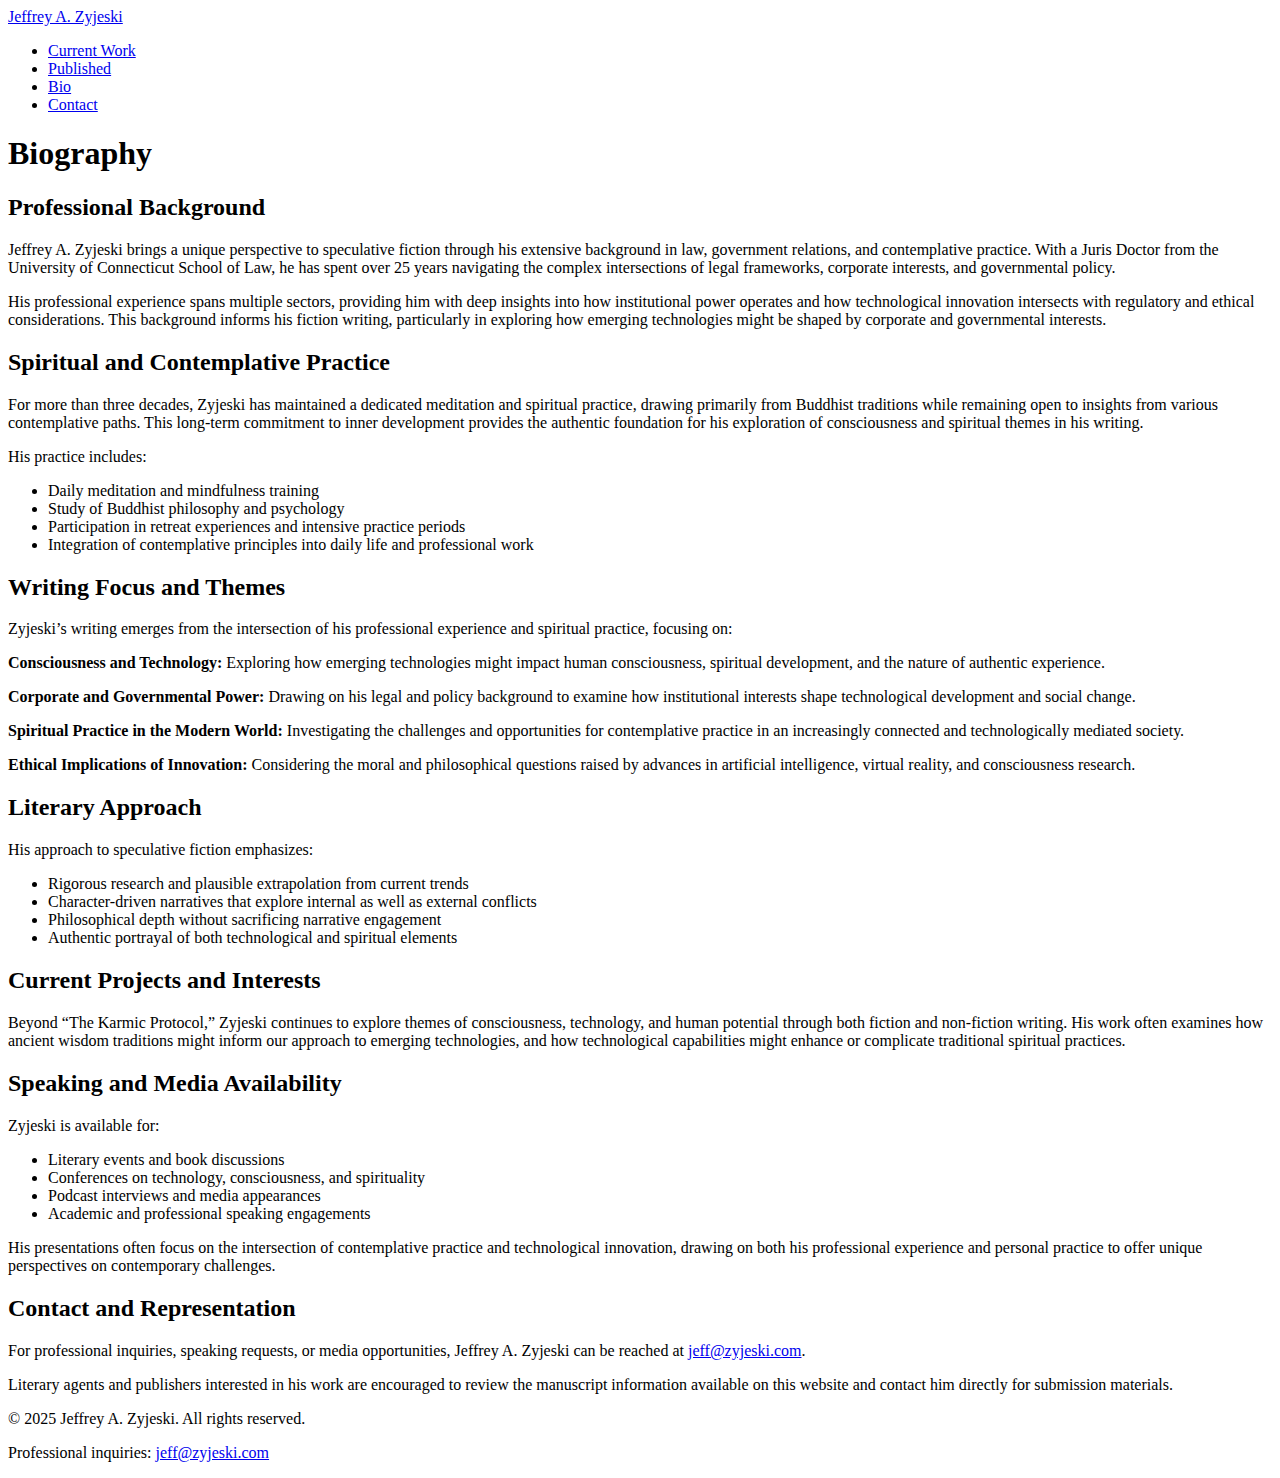
<file: public/bio/index.html>
<!DOCTYPE html>
<html lang="en-us">
<head>
    <meta charset="utf-8">
    <meta name="viewport" content="width=device-width, initial-scale=1">
    <title>Biography | Jeffrey A. Zyjeski - Author</title>
    <meta name="description" content="Professional biography of Jeffrey A. Zyjeski">
    <meta name="author" content="Jeffrey A. Zyjeski">
    
    
    <script type="application/ld+json">
    {
        "@context": "https://schema.org",
        "@type": "Person",
        "name": "Jeffrey A. Zyjeski",
        "jobTitle": "Speculative Fiction Author",
        "email": "jeff@zyjeski.com",
        "url": "https:\/\/agent.zyjeski.com"
    }
    </script>
    
    
    <link rel="preconnect" href="https://fonts.googleapis.com">
    <link rel="preconnect" href="https://fonts.gstatic.com" crossorigin>
    <link href="https://fonts.googleapis.com/css2?family=Georgia:ital,wght@0,400;0,700;1,400&family=Lato:ital,wght@0,300;0,400;0,700;1,400&display=swap" rel="stylesheet">
    
    
    
    <link rel="stylesheet" href="https://agent.zyjeski.com/css/main.min.css">
    
    
    <link rel="icon" type="image/x-icon" href="/favicon.ico">
    <link rel="apple-touch-icon" sizes="180x180" href="/apple-touch-icon.png">
    
    
    <meta http-equiv="X-Content-Type-Options" content="nosniff">
    <meta http-equiv="X-Frame-Options" content="DENY">
</head>
<body>
    <header class="site-header">
        <nav class="nav-container">
            <div class="nav-brand">
                <a href="/" class="brand-link">Jeffrey A. Zyjeski</a>
            </div>
            <ul class="nav-menu">
                
                <li class="nav-item">
                    <a href="/manuscript/" class="nav-link">Current Work</a>
                </li>
                
                <li class="nav-item">
                    <a href="/published/" class="nav-link">Published</a>
                </li>
                
                <li class="nav-item">
                    <a href="/bio/" class="nav-link">Bio</a>
                </li>
                
                <li class="nav-item">
                    <a href="/contact/" class="nav-link">Contact</a>
                </li>
                
            </ul>
        </nav>
    </header>

    <main class="main-content">
        
<article class="single-page">
    <header class="page-header">
        <h1 class="page-title">Biography</h1>
        
    </header>
    
    <div class="page-content">
        <h2 id="professional-background">Professional Background</h2>
<p>Jeffrey A. Zyjeski brings a unique perspective to speculative fiction through his extensive background in law, government relations, and contemplative practice. With a Juris Doctor from the University of Connecticut School of Law, he has spent over 25 years navigating the complex intersections of legal frameworks, corporate interests, and governmental policy.</p>
<p>His professional experience spans multiple sectors, providing him with deep insights into how institutional power operates and how technological innovation intersects with regulatory and ethical considerations. This background informs his fiction writing, particularly in exploring how emerging technologies might be shaped by corporate and governmental interests.</p>
<h2 id="spiritual-and-contemplative-practice">Spiritual and Contemplative Practice</h2>
<p>For more than three decades, Zyjeski has maintained a dedicated meditation and spiritual practice, drawing primarily from Buddhist traditions while remaining open to insights from various contemplative paths. This long-term commitment to inner development provides the authentic foundation for his exploration of consciousness and spiritual themes in his writing.</p>
<p>His practice includes:</p>
<ul>
<li>Daily meditation and mindfulness training</li>
<li>Study of Buddhist philosophy and psychology</li>
<li>Participation in retreat experiences and intensive practice periods</li>
<li>Integration of contemplative principles into daily life and professional work</li>
</ul>
<h2 id="writing-focus-and-themes">Writing Focus and Themes</h2>
<p>Zyjeski&rsquo;s writing emerges from the intersection of his professional experience and spiritual practice, focusing on:</p>
<p><strong>Consciousness and Technology:</strong> Exploring how emerging technologies might impact human consciousness, spiritual development, and the nature of authentic experience.</p>
<p><strong>Corporate and Governmental Power:</strong> Drawing on his legal and policy background to examine how institutional interests shape technological development and social change.</p>
<p><strong>Spiritual Practice in the Modern World:</strong> Investigating the challenges and opportunities for contemplative practice in an increasingly connected and technologically mediated society.</p>
<p><strong>Ethical Implications of Innovation:</strong> Considering the moral and philosophical questions raised by advances in artificial intelligence, virtual reality, and consciousness research.</p>
<h2 id="literary-approach">Literary Approach</h2>
<p>His approach to speculative fiction emphasizes:</p>
<ul>
<li>Rigorous research and plausible extrapolation from current trends</li>
<li>Character-driven narratives that explore internal as well as external conflicts</li>
<li>Philosophical depth without sacrificing narrative engagement</li>
<li>Authentic portrayal of both technological and spiritual elements</li>
</ul>
<h2 id="current-projects-and-interests">Current Projects and Interests</h2>
<p>Beyond &ldquo;The Karmic Protocol,&rdquo; Zyjeski continues to explore themes of consciousness, technology, and human potential through both fiction and non-fiction writing. His work often examines how ancient wisdom traditions might inform our approach to emerging technologies, and how technological capabilities might enhance or complicate traditional spiritual practices.</p>
<h2 id="speaking-and-media-availability">Speaking and Media Availability</h2>
<p>Zyjeski is available for:</p>
<ul>
<li>Literary events and book discussions</li>
<li>Conferences on technology, consciousness, and spirituality</li>
<li>Podcast interviews and media appearances</li>
<li>Academic and professional speaking engagements</li>
</ul>
<p>His presentations often focus on the intersection of contemplative practice and technological innovation, drawing on both his professional experience and personal practice to offer unique perspectives on contemporary challenges.</p>
<h2 id="contact-and-representation">Contact and Representation</h2>
<p>For professional inquiries, speaking requests, or media opportunities, Jeffrey A. Zyjeski can be reached at <a href="mailto:jeff@zyjeski.com">jeff@zyjeski.com</a>.</p>
<p>Literary agents and publishers interested in his work are encouraged to review the manuscript information available on this website and contact him directly for submission materials.</p>

    </div>
</article>

    </main>

    <footer class="site-footer">
        <div class="footer-container">
            <p>&copy; 2025 Jeffrey A. Zyjeski. All rights reserved.</p>
            <p>Professional inquiries: <a href="mailto:jeff@zyjeski.com">jeff@zyjeski.com</a></p>
        </div>
    </footer>
</body>
</html>
</file>
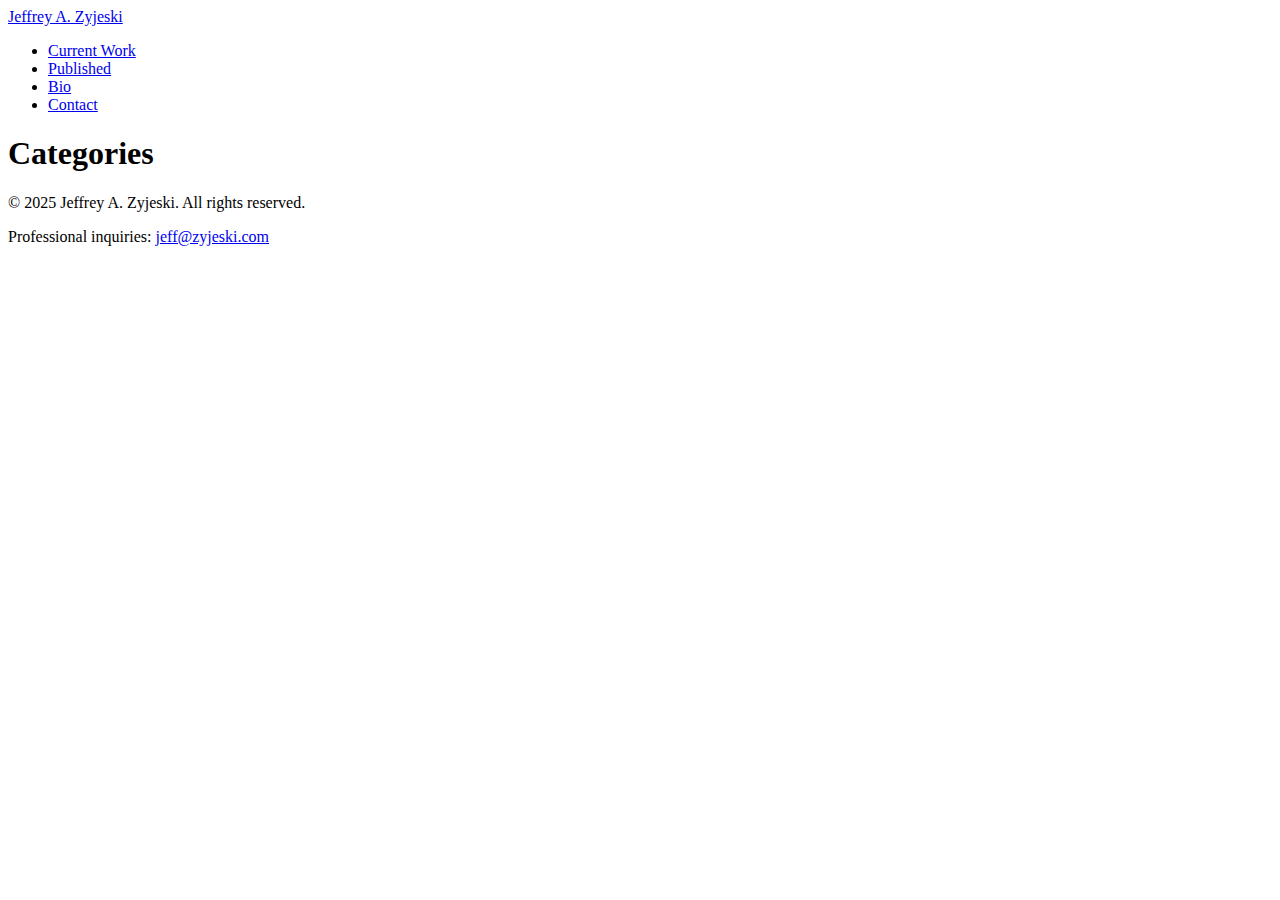
<file: public/categories/index.html>
<!DOCTYPE html>
<html lang="en-us">
<head>
    <meta charset="utf-8">
    <meta name="viewport" content="width=device-width, initial-scale=1">
    <title>Categories | Jeffrey A. Zyjeski - Author</title>
    <meta name="description" content="Speculative fiction author seeking representation">
    <meta name="author" content="Jeffrey A. Zyjeski">
    
    
    <script type="application/ld+json">
    {
        "@context": "https://schema.org",
        "@type": "Person",
        "name": "Jeffrey A. Zyjeski",
        "jobTitle": "Speculative Fiction Author",
        "email": "jeff@zyjeski.com",
        "url": "https:\/\/agent.zyjeski.com"
    }
    </script>
    
    
    <link rel="preconnect" href="https://fonts.googleapis.com">
    <link rel="preconnect" href="https://fonts.gstatic.com" crossorigin>
    <link href="https://fonts.googleapis.com/css2?family=Georgia:ital,wght@0,400;0,700;1,400&family=Lato:ital,wght@0,300;0,400;0,700;1,400&display=swap" rel="stylesheet">
    
    
    
    <link rel="stylesheet" href="https://agent.zyjeski.com/css/main.min.css">
    
    
    <link rel="icon" type="image/x-icon" href="/favicon.ico">
    <link rel="apple-touch-icon" sizes="180x180" href="/apple-touch-icon.png">
    
    
    <meta http-equiv="X-Content-Type-Options" content="nosniff">
    <meta http-equiv="X-Frame-Options" content="DENY">
</head>
<body>
    <header class="site-header">
        <nav class="nav-container">
            <div class="nav-brand">
                <a href="/" class="brand-link">Jeffrey A. Zyjeski</a>
            </div>
            <ul class="nav-menu">
                
                <li class="nav-item">
                    <a href="/manuscript/" class="nav-link">Current Work</a>
                </li>
                
                <li class="nav-item">
                    <a href="/published/" class="nav-link">Published</a>
                </li>
                
                <li class="nav-item">
                    <a href="/bio/" class="nav-link">Bio</a>
                </li>
                
                <li class="nav-item">
                    <a href="/contact/" class="nav-link">Contact</a>
                </li>
                
            </ul>
        </nav>
    </header>

    <main class="main-content">
        
<article class="single-page">
    <header class="page-header">
        <h1 class="page-title">Categories</h1>
        
    </header>
    
    <div class="page-content">
        
    </div>
</article>

    </main>

    <footer class="site-footer">
        <div class="footer-container">
            <p>&copy; 2025 Jeffrey A. Zyjeski. All rights reserved.</p>
            <p>Professional inquiries: <a href="mailto:jeff@zyjeski.com">jeff@zyjeski.com</a></p>
        </div>
    </footer>
</body>
</html>
</file>
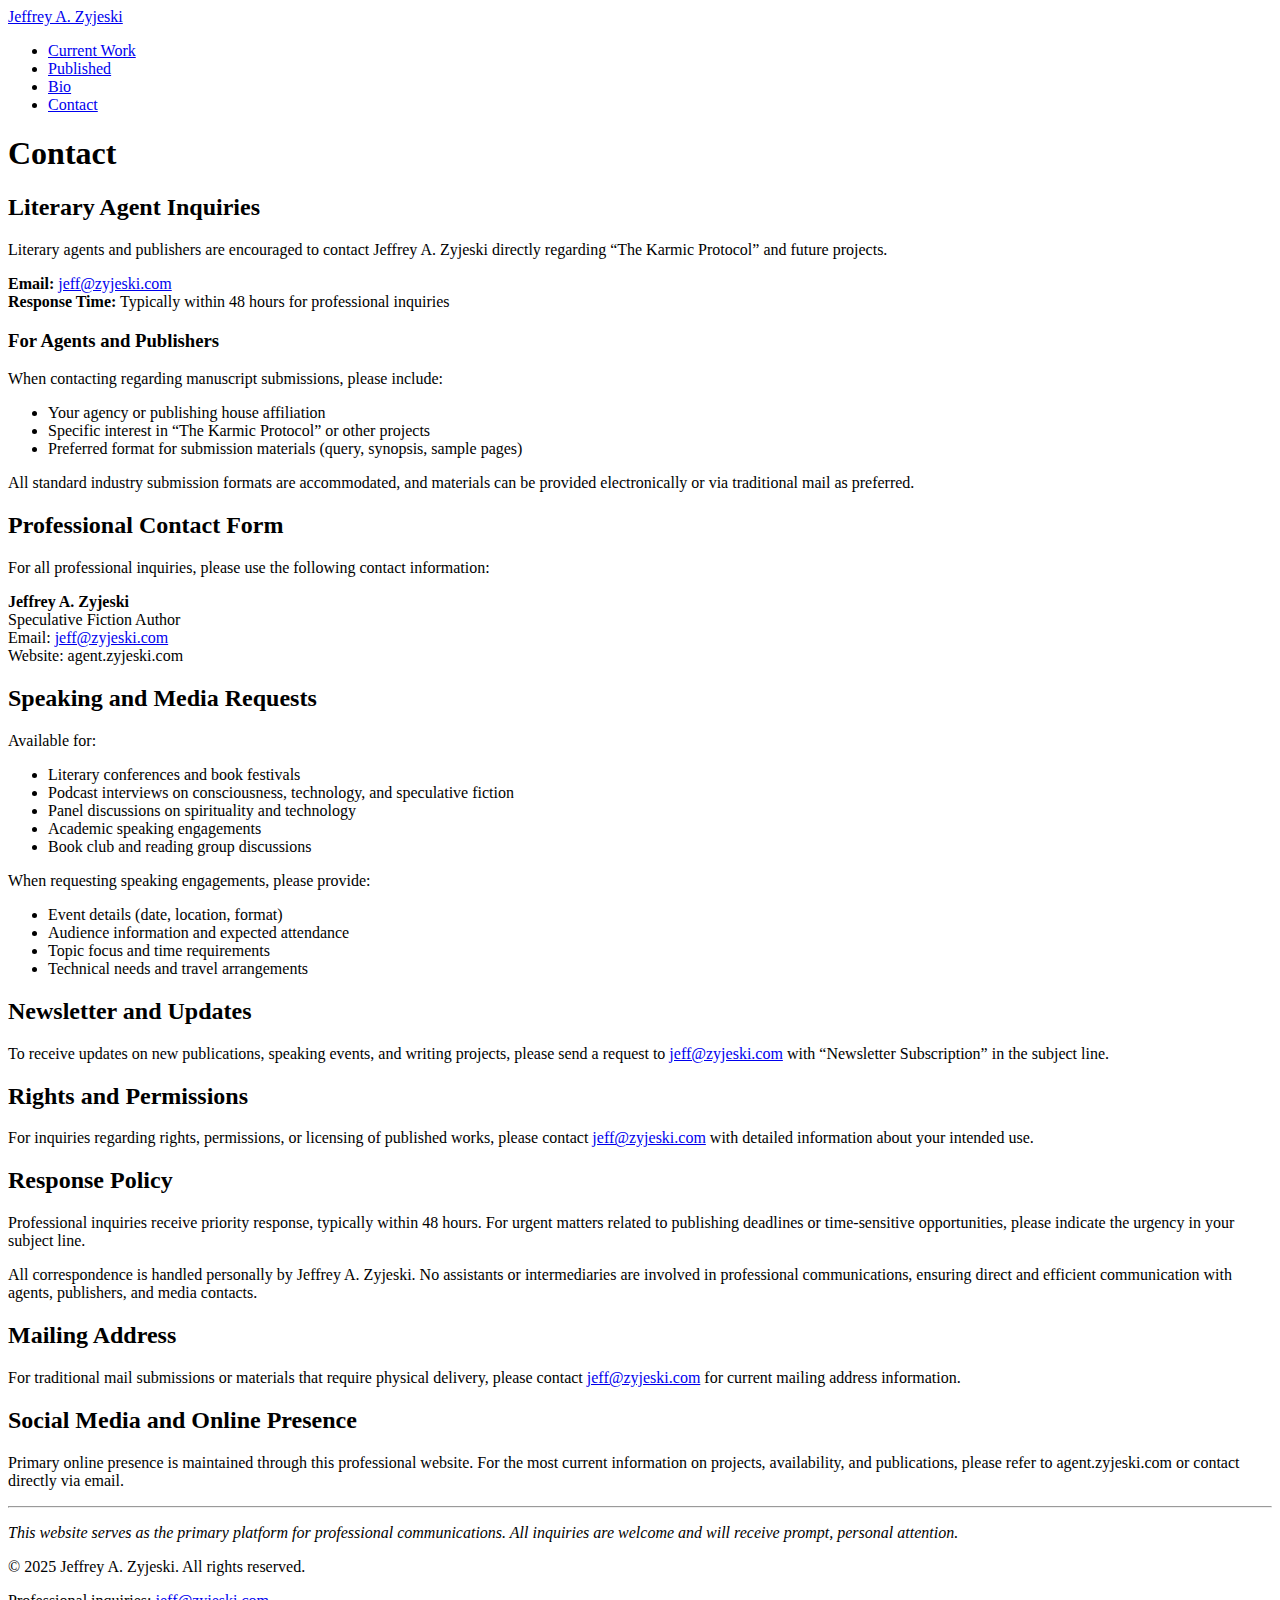
<file: public/contact/index.html>
<!DOCTYPE html>
<html lang="en-us">
<head>
    <meta charset="utf-8">
    <meta name="viewport" content="width=device-width, initial-scale=1">
    <title>Contact | Jeffrey A. Zyjeski - Author</title>
    <meta name="description" content="Contact Jeffrey A. Zyjeski for literary agent inquiries and professional opportunities">
    <meta name="author" content="Jeffrey A. Zyjeski">
    
    
    <script type="application/ld+json">
    {
        "@context": "https://schema.org",
        "@type": "Person",
        "name": "Jeffrey A. Zyjeski",
        "jobTitle": "Speculative Fiction Author",
        "email": "jeff@zyjeski.com",
        "url": "https:\/\/agent.zyjeski.com"
    }
    </script>
    
    
    <link rel="preconnect" href="https://fonts.googleapis.com">
    <link rel="preconnect" href="https://fonts.gstatic.com" crossorigin>
    <link href="https://fonts.googleapis.com/css2?family=Georgia:ital,wght@0,400;0,700;1,400&family=Lato:ital,wght@0,300;0,400;0,700;1,400&display=swap" rel="stylesheet">
    
    
    
    <link rel="stylesheet" href="https://agent.zyjeski.com/css/main.min.css">
    
    
    <link rel="icon" type="image/x-icon" href="/favicon.ico">
    <link rel="apple-touch-icon" sizes="180x180" href="/apple-touch-icon.png">
    
    
    <meta http-equiv="X-Content-Type-Options" content="nosniff">
    <meta http-equiv="X-Frame-Options" content="DENY">
</head>
<body>
    <header class="site-header">
        <nav class="nav-container">
            <div class="nav-brand">
                <a href="/" class="brand-link">Jeffrey A. Zyjeski</a>
            </div>
            <ul class="nav-menu">
                
                <li class="nav-item">
                    <a href="/manuscript/" class="nav-link">Current Work</a>
                </li>
                
                <li class="nav-item">
                    <a href="/published/" class="nav-link">Published</a>
                </li>
                
                <li class="nav-item">
                    <a href="/bio/" class="nav-link">Bio</a>
                </li>
                
                <li class="nav-item">
                    <a href="/contact/" class="nav-link">Contact</a>
                </li>
                
            </ul>
        </nav>
    </header>

    <main class="main-content">
        
<article class="single-page">
    <header class="page-header">
        <h1 class="page-title">Contact</h1>
        
    </header>
    
    <div class="page-content">
        <h2 id="literary-agent-inquiries">Literary Agent Inquiries</h2>
<p>Literary agents and publishers are encouraged to contact Jeffrey A. Zyjeski directly regarding &ldquo;The Karmic Protocol&rdquo; and future projects.</p>
<p><strong>Email:</strong> <a href="mailto:jeff@zyjeski.com">jeff@zyjeski.com</a><br>
<strong>Response Time:</strong> Typically within 48 hours for professional inquiries</p>
<h3 id="for-agents-and-publishers">For Agents and Publishers</h3>
<p>When contacting regarding manuscript submissions, please include:</p>
<ul>
<li>Your agency or publishing house affiliation</li>
<li>Specific interest in &ldquo;The Karmic Protocol&rdquo; or other projects</li>
<li>Preferred format for submission materials (query, synopsis, sample pages)</li>
</ul>
<p>All standard industry submission formats are accommodated, and materials can be provided electronically or via traditional mail as preferred.</p>
<h2 id="professional-contact-form">Professional Contact Form</h2>
<p>For all professional inquiries, please use the following contact information:</p>
<p><strong>Jeffrey A. Zyjeski</strong><br>
Speculative Fiction Author<br>
Email: <a href="mailto:jeff@zyjeski.com">jeff@zyjeski.com</a><br>
Website: agent.zyjeski.com</p>
<h2 id="speaking-and-media-requests">Speaking and Media Requests</h2>
<p>Available for:</p>
<ul>
<li>Literary conferences and book festivals</li>
<li>Podcast interviews on consciousness, technology, and speculative fiction</li>
<li>Panel discussions on spirituality and technology</li>
<li>Academic speaking engagements</li>
<li>Book club and reading group discussions</li>
</ul>
<p>When requesting speaking engagements, please provide:</p>
<ul>
<li>Event details (date, location, format)</li>
<li>Audience information and expected attendance</li>
<li>Topic focus and time requirements</li>
<li>Technical needs and travel arrangements</li>
</ul>
<h2 id="newsletter-and-updates">Newsletter and Updates</h2>
<p>To receive updates on new publications, speaking events, and writing projects, please send a request to <a href="mailto:jeff@zyjeski.com">jeff@zyjeski.com</a> with &ldquo;Newsletter Subscription&rdquo; in the subject line.</p>
<h2 id="rights-and-permissions">Rights and Permissions</h2>
<p>For inquiries regarding rights, permissions, or licensing of published works, please contact <a href="mailto:jeff@zyjeski.com">jeff@zyjeski.com</a> with detailed information about your intended use.</p>
<h2 id="response-policy">Response Policy</h2>
<p>Professional inquiries receive priority response, typically within 48 hours. For urgent matters related to publishing deadlines or time-sensitive opportunities, please indicate the urgency in your subject line.</p>
<p>All correspondence is handled personally by Jeffrey A. Zyjeski. No assistants or intermediaries are involved in professional communications, ensuring direct and efficient communication with agents, publishers, and media contacts.</p>
<h2 id="mailing-address">Mailing Address</h2>
<p>For traditional mail submissions or materials that require physical delivery, please contact <a href="mailto:jeff@zyjeski.com">jeff@zyjeski.com</a> for current mailing address information.</p>
<h2 id="social-media-and-online-presence">Social Media and Online Presence</h2>
<p>Primary online presence is maintained through this professional website. For the most current information on projects, availability, and publications, please refer to agent.zyjeski.com or contact directly via email.</p>
<hr>
<p><em>This website serves as the primary platform for professional communications. All inquiries are welcome and will receive prompt, personal attention.</em></p>

    </div>
</article>

    </main>

    <footer class="site-footer">
        <div class="footer-container">
            <p>&copy; 2025 Jeffrey A. Zyjeski. All rights reserved.</p>
            <p>Professional inquiries: <a href="mailto:jeff@zyjeski.com">jeff@zyjeski.com</a></p>
        </div>
    </footer>
</body>
</html>
</file>
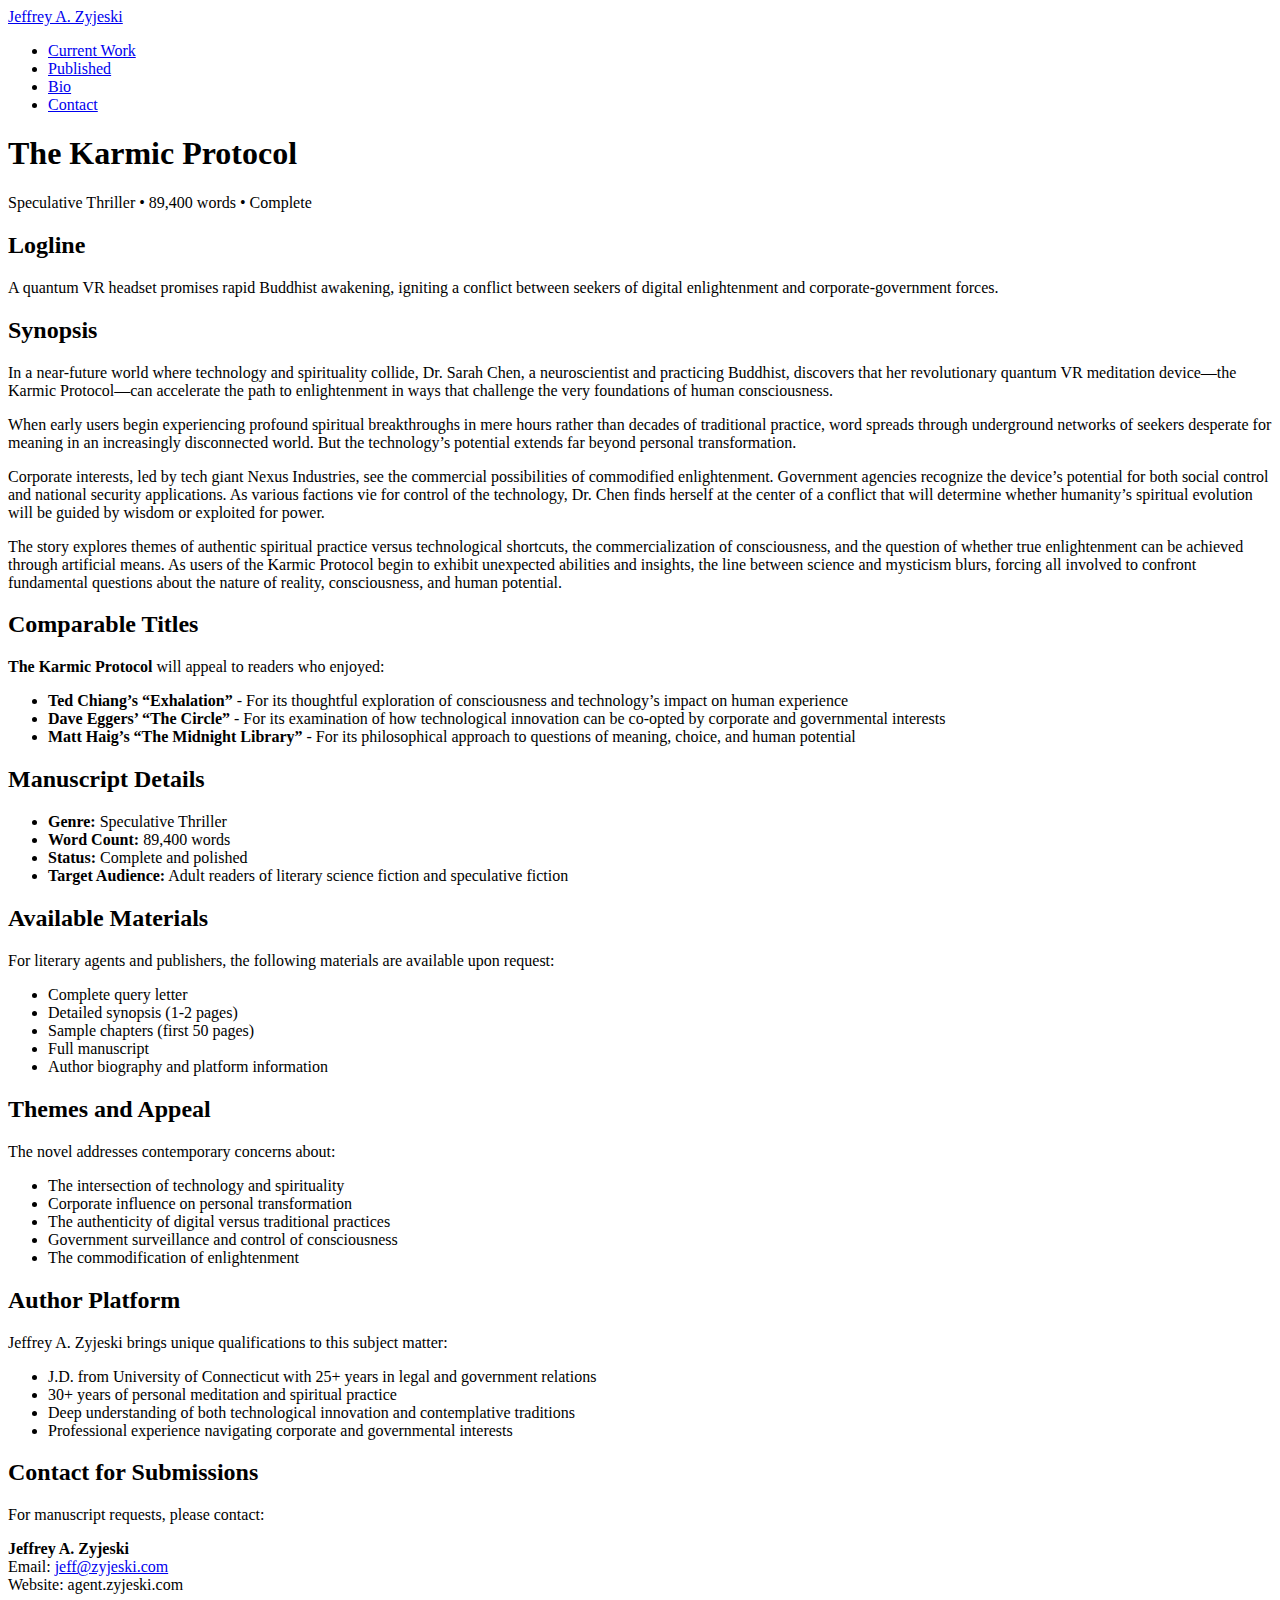
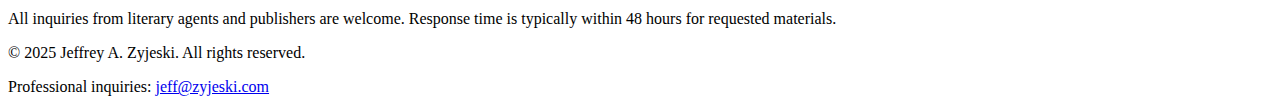
<file: public/manuscript/index.html>
<!DOCTYPE html>
<html lang="en-us">
<head>
    <meta charset="utf-8">
    <meta name="viewport" content="width=device-width, initial-scale=1">
    <title>The Karmic Protocol | Jeffrey A. Zyjeski - Author</title>
    <meta name="description" content="Complete manuscript information for literary agents and publishers">
    <meta name="author" content="Jeffrey A. Zyjeski">
    
    
    <script type="application/ld+json">
    {
        "@context": "https://schema.org",
        "@type": "Person",
        "name": "Jeffrey A. Zyjeski",
        "jobTitle": "Speculative Fiction Author",
        "email": "jeff@zyjeski.com",
        "url": "https:\/\/agent.zyjeski.com"
    }
    </script>
    
    
    <link rel="preconnect" href="https://fonts.googleapis.com">
    <link rel="preconnect" href="https://fonts.gstatic.com" crossorigin>
    <link href="https://fonts.googleapis.com/css2?family=Georgia:ital,wght@0,400;0,700;1,400&family=Lato:ital,wght@0,300;0,400;0,700;1,400&display=swap" rel="stylesheet">
    
    
    
    <link rel="stylesheet" href="https://agent.zyjeski.com/css/main.min.css">
    
    
    <link rel="icon" type="image/x-icon" href="/favicon.ico">
    <link rel="apple-touch-icon" sizes="180x180" href="/apple-touch-icon.png">
    
    
    <meta http-equiv="X-Content-Type-Options" content="nosniff">
    <meta http-equiv="X-Frame-Options" content="DENY">
</head>
<body>
    <header class="site-header">
        <nav class="nav-container">
            <div class="nav-brand">
                <a href="/" class="brand-link">Jeffrey A. Zyjeski</a>
            </div>
            <ul class="nav-menu">
                
                <li class="nav-item">
                    <a href="/manuscript/" class="nav-link">Current Work</a>
                </li>
                
                <li class="nav-item">
                    <a href="/published/" class="nav-link">Published</a>
                </li>
                
                <li class="nav-item">
                    <a href="/bio/" class="nav-link">Bio</a>
                </li>
                
                <li class="nav-item">
                    <a href="/contact/" class="nav-link">Contact</a>
                </li>
                
            </ul>
        </nav>
    </header>

    <main class="main-content">
        
<article class="single-page">
    <header class="page-header">
        <h1 class="page-title">The Karmic Protocol</h1>
        
        <p class="page-subtitle">Speculative Thriller • 89,400 words • Complete</p>
        
    </header>
    
    <div class="page-content">
        <h2 id="logline">Logline</h2>
<p>A quantum VR headset promises rapid Buddhist awakening, igniting a conflict between seekers of digital enlightenment and corporate-government forces.</p>
<h2 id="synopsis">Synopsis</h2>
<p>In a near-future world where technology and spirituality collide, Dr. Sarah Chen, a neuroscientist and practicing Buddhist, discovers that her revolutionary quantum VR meditation device—the Karmic Protocol—can accelerate the path to enlightenment in ways that challenge the very foundations of human consciousness.</p>
<p>When early users begin experiencing profound spiritual breakthroughs in mere hours rather than decades of traditional practice, word spreads through underground networks of seekers desperate for meaning in an increasingly disconnected world. But the technology&rsquo;s potential extends far beyond personal transformation.</p>
<p>Corporate interests, led by tech giant Nexus Industries, see the commercial possibilities of commodified enlightenment. Government agencies recognize the device&rsquo;s potential for both social control and national security applications. As various factions vie for control of the technology, Dr. Chen finds herself at the center of a conflict that will determine whether humanity&rsquo;s spiritual evolution will be guided by wisdom or exploited for power.</p>
<p>The story explores themes of authentic spiritual practice versus technological shortcuts, the commercialization of consciousness, and the question of whether true enlightenment can be achieved through artificial means. As users of the Karmic Protocol begin to exhibit unexpected abilities and insights, the line between science and mysticism blurs, forcing all involved to confront fundamental questions about the nature of reality, consciousness, and human potential.</p>
<h2 id="comparable-titles">Comparable Titles</h2>
<p><strong>The Karmic Protocol</strong> will appeal to readers who enjoyed:</p>
<ul>
<li><strong>Ted Chiang&rsquo;s &ldquo;Exhalation&rdquo;</strong> - For its thoughtful exploration of consciousness and technology&rsquo;s impact on human experience</li>
<li><strong>Dave Eggers&rsquo; &ldquo;The Circle&rdquo;</strong> - For its examination of how technological innovation can be co-opted by corporate and governmental interests</li>
<li><strong>Matt Haig&rsquo;s &ldquo;The Midnight Library&rdquo;</strong> - For its philosophical approach to questions of meaning, choice, and human potential</li>
</ul>
<h2 id="manuscript-details">Manuscript Details</h2>
<ul>
<li><strong>Genre:</strong> Speculative Thriller</li>
<li><strong>Word Count:</strong> 89,400 words</li>
<li><strong>Status:</strong> Complete and polished</li>
<li><strong>Target Audience:</strong> Adult readers of literary science fiction and speculative fiction</li>
</ul>
<h2 id="available-materials">Available Materials</h2>
<p>For literary agents and publishers, the following materials are available upon request:</p>
<ul>
<li>Complete query letter</li>
<li>Detailed synopsis (1-2 pages)</li>
<li>Sample chapters (first 50 pages)</li>
<li>Full manuscript</li>
<li>Author biography and platform information</li>
</ul>
<h2 id="themes-and-appeal">Themes and Appeal</h2>
<p>The novel addresses contemporary concerns about:</p>
<ul>
<li>The intersection of technology and spirituality</li>
<li>Corporate influence on personal transformation</li>
<li>The authenticity of digital versus traditional practices</li>
<li>Government surveillance and control of consciousness</li>
<li>The commodification of enlightenment</li>
</ul>
<h2 id="author-platform">Author Platform</h2>
<p>Jeffrey A. Zyjeski brings unique qualifications to this subject matter:</p>
<ul>
<li>J.D. from University of Connecticut with 25+ years in legal and government relations</li>
<li>30+ years of personal meditation and spiritual practice</li>
<li>Deep understanding of both technological innovation and contemplative traditions</li>
<li>Professional experience navigating corporate and governmental interests</li>
</ul>
<h2 id="contact-for-submissions">Contact for Submissions</h2>
<p>For manuscript requests, please contact:</p>
<p><strong>Jeffrey A. Zyjeski</strong><br>
Email: <a href="mailto:jeff@zyjeski.com">jeff@zyjeski.com</a><br>
Website: agent.zyjeski.com</p>
<p>All inquiries from literary agents and publishers are welcome. Response time is typically within 48 hours for requested materials.</p>

    </div>
</article>

    </main>

    <footer class="site-footer">
        <div class="footer-container">
            <p>&copy; 2025 Jeffrey A. Zyjeski. All rights reserved.</p>
            <p>Professional inquiries: <a href="mailto:jeff@zyjeski.com">jeff@zyjeski.com</a></p>
        </div>
    </footer>
</body>
</html>
</file>
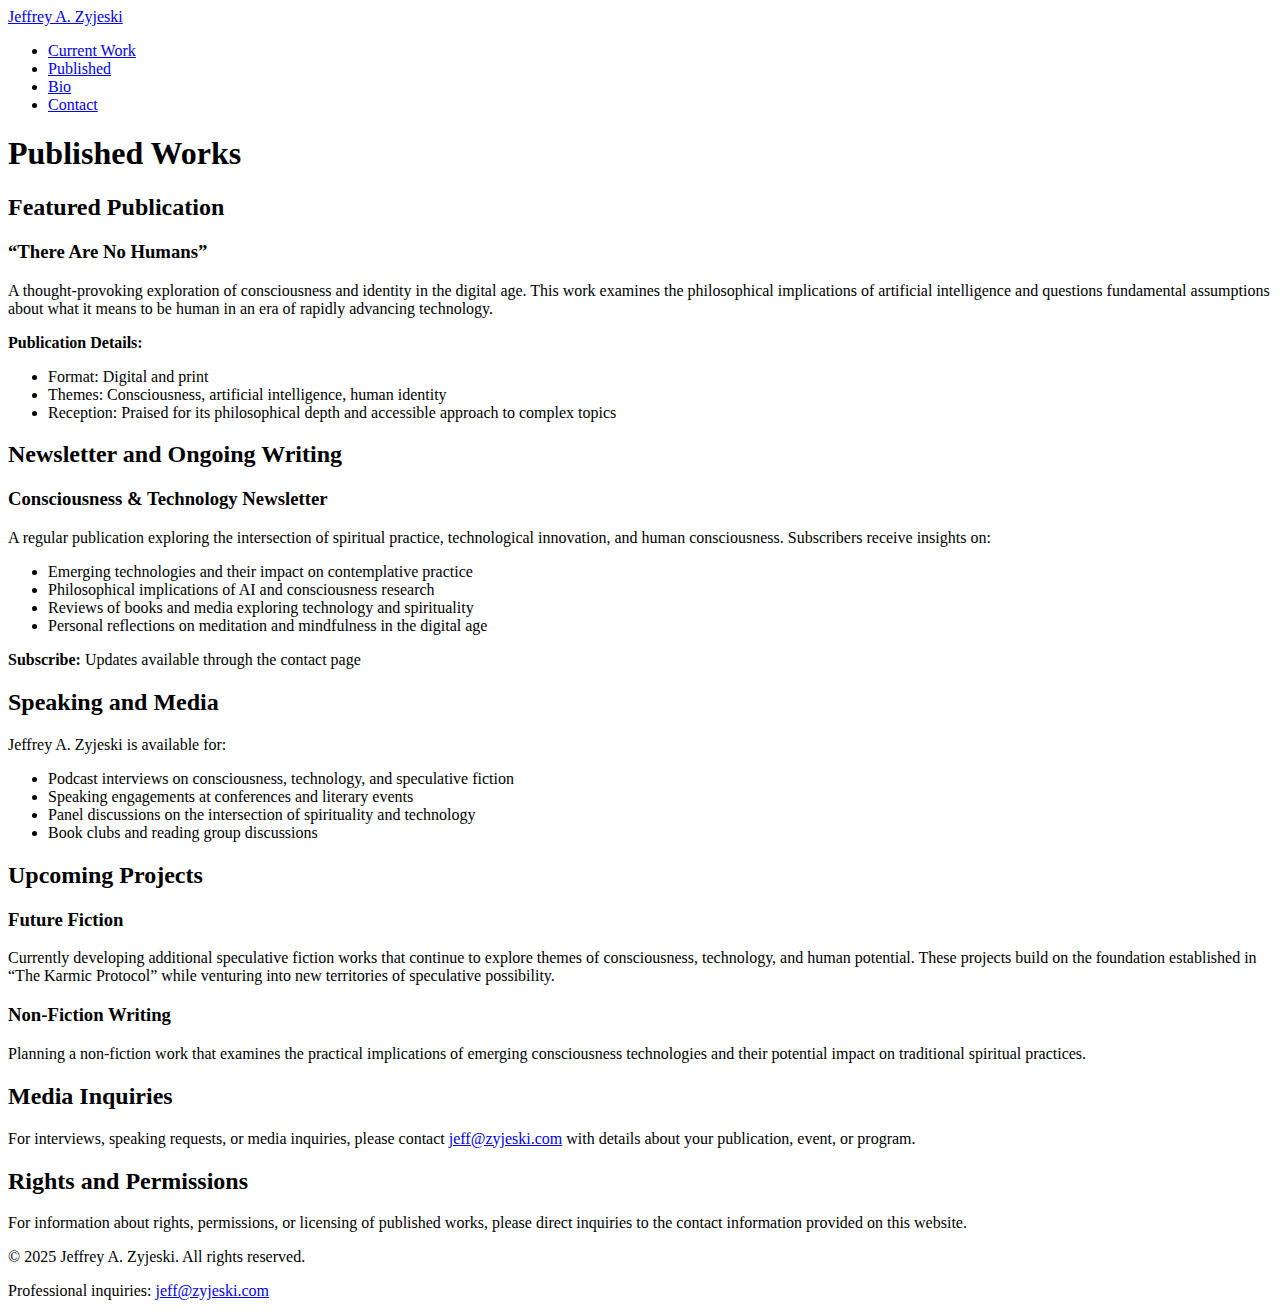
<file: public/published/index.html>
<!DOCTYPE html>
<html lang="en-us">
<head>
    <meta charset="utf-8">
    <meta name="viewport" content="width=device-width, initial-scale=1">
    <title>Published Works | Jeffrey A. Zyjeski - Author</title>
    <meta name="description" content="Published writings and ongoing projects by Jeffrey A. Zyjeski">
    <meta name="author" content="Jeffrey A. Zyjeski">
    
    
    <script type="application/ld+json">
    {
        "@context": "https://schema.org",
        "@type": "Person",
        "name": "Jeffrey A. Zyjeski",
        "jobTitle": "Speculative Fiction Author",
        "email": "jeff@zyjeski.com",
        "url": "https:\/\/agent.zyjeski.com"
    }
    </script>
    
    
    <link rel="preconnect" href="https://fonts.googleapis.com">
    <link rel="preconnect" href="https://fonts.gstatic.com" crossorigin>
    <link href="https://fonts.googleapis.com/css2?family=Georgia:ital,wght@0,400;0,700;1,400&family=Lato:ital,wght@0,300;0,400;0,700;1,400&display=swap" rel="stylesheet">
    
    
    
    <link rel="stylesheet" href="https://agent.zyjeski.com/css/main.min.css">
    
    
    <link rel="icon" type="image/x-icon" href="/favicon.ico">
    <link rel="apple-touch-icon" sizes="180x180" href="/apple-touch-icon.png">
    
    
    <meta http-equiv="X-Content-Type-Options" content="nosniff">
    <meta http-equiv="X-Frame-Options" content="DENY">
</head>
<body>
    <header class="site-header">
        <nav class="nav-container">
            <div class="nav-brand">
                <a href="/" class="brand-link">Jeffrey A. Zyjeski</a>
            </div>
            <ul class="nav-menu">
                
                <li class="nav-item">
                    <a href="/manuscript/" class="nav-link">Current Work</a>
                </li>
                
                <li class="nav-item">
                    <a href="/published/" class="nav-link">Published</a>
                </li>
                
                <li class="nav-item">
                    <a href="/bio/" class="nav-link">Bio</a>
                </li>
                
                <li class="nav-item">
                    <a href="/contact/" class="nav-link">Contact</a>
                </li>
                
            </ul>
        </nav>
    </header>

    <main class="main-content">
        
<article class="single-page">
    <header class="page-header">
        <h1 class="page-title">Published Works</h1>
        
    </header>
    
    <div class="page-content">
        <h2 id="featured-publication">Featured Publication</h2>
<h3 id="there-are-no-humans">&ldquo;There Are No Humans&rdquo;</h3>
<p>A thought-provoking exploration of consciousness and identity in the digital age. This work examines the philosophical implications of artificial intelligence and questions fundamental assumptions about what it means to be human in an era of rapidly advancing technology.</p>
<p><strong>Publication Details:</strong></p>
<ul>
<li>Format: Digital and print</li>
<li>Themes: Consciousness, artificial intelligence, human identity</li>
<li>Reception: Praised for its philosophical depth and accessible approach to complex topics</li>
</ul>
<h2 id="newsletter-and-ongoing-writing">Newsletter and Ongoing Writing</h2>
<h3 id="consciousness--technology-newsletter">Consciousness &amp; Technology Newsletter</h3>
<p>A regular publication exploring the intersection of spiritual practice, technological innovation, and human consciousness. Subscribers receive insights on:</p>
<ul>
<li>Emerging technologies and their impact on contemplative practice</li>
<li>Philosophical implications of AI and consciousness research</li>
<li>Reviews of books and media exploring technology and spirituality</li>
<li>Personal reflections on meditation and mindfulness in the digital age</li>
</ul>
<p><strong>Subscribe:</strong> Updates available through the contact page</p>
<h2 id="speaking-and-media">Speaking and Media</h2>
<p>Jeffrey A. Zyjeski is available for:</p>
<ul>
<li>Podcast interviews on consciousness, technology, and speculative fiction</li>
<li>Speaking engagements at conferences and literary events</li>
<li>Panel discussions on the intersection of spirituality and technology</li>
<li>Book clubs and reading group discussions</li>
</ul>
<h2 id="upcoming-projects">Upcoming Projects</h2>
<h3 id="future-fiction">Future Fiction</h3>
<p>Currently developing additional speculative fiction works that continue to explore themes of consciousness, technology, and human potential. These projects build on the foundation established in &ldquo;The Karmic Protocol&rdquo; while venturing into new territories of speculative possibility.</p>
<h3 id="non-fiction-writing">Non-Fiction Writing</h3>
<p>Planning a non-fiction work that examines the practical implications of emerging consciousness technologies and their potential impact on traditional spiritual practices.</p>
<h2 id="media-inquiries">Media Inquiries</h2>
<p>For interviews, speaking requests, or media inquiries, please contact <a href="mailto:jeff@zyjeski.com">jeff@zyjeski.com</a> with details about your publication, event, or program.</p>
<h2 id="rights-and-permissions">Rights and Permissions</h2>
<p>For information about rights, permissions, or licensing of published works, please direct inquiries to the contact information provided on this website.</p>

    </div>
</article>

    </main>

    <footer class="site-footer">
        <div class="footer-container">
            <p>&copy; 2025 Jeffrey A. Zyjeski. All rights reserved.</p>
            <p>Professional inquiries: <a href="mailto:jeff@zyjeski.com">jeff@zyjeski.com</a></p>
        </div>
    </footer>
</body>
</html>
</file>
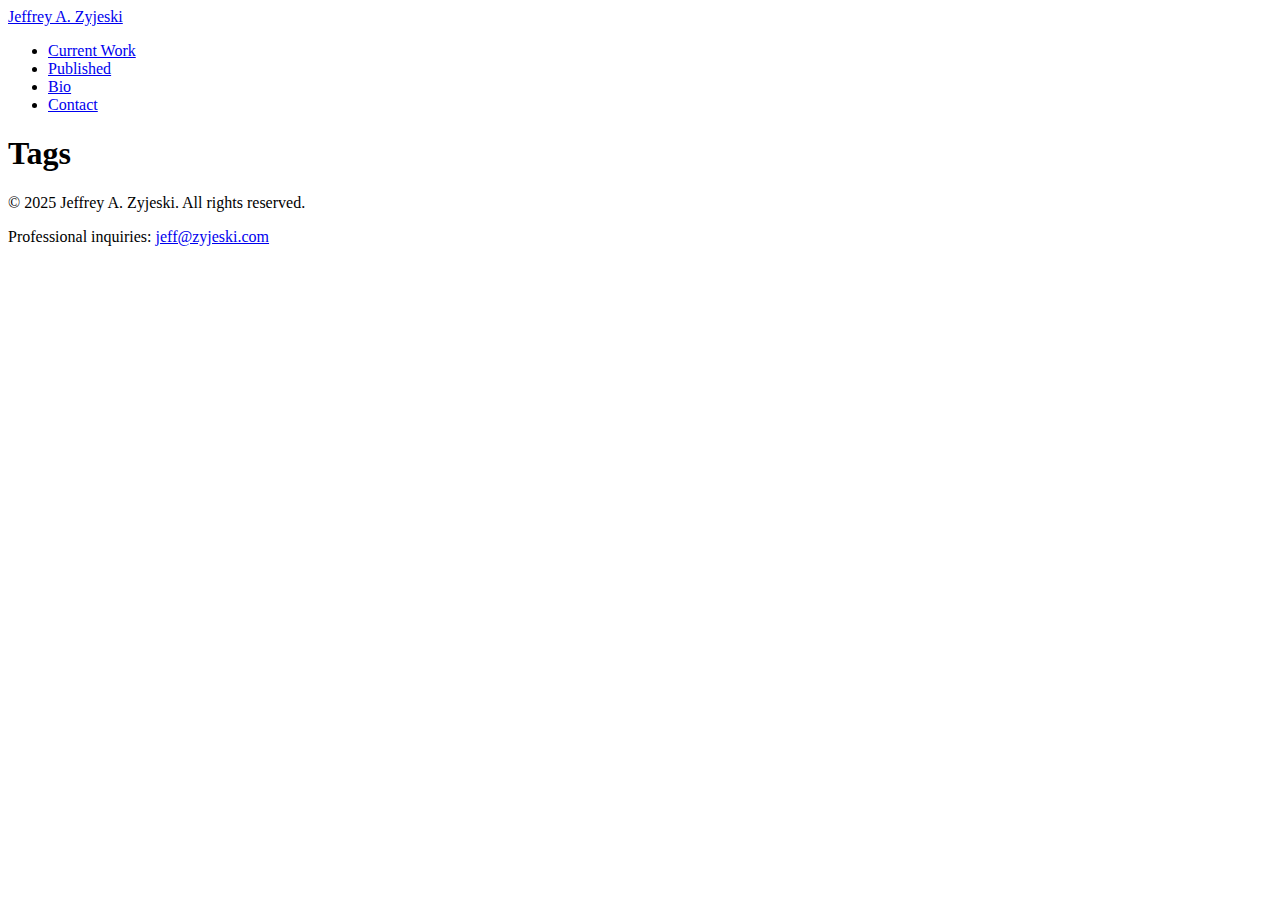
<file: public/tags/index.html>
<!DOCTYPE html>
<html lang="en-us">
<head>
    <meta charset="utf-8">
    <meta name="viewport" content="width=device-width, initial-scale=1">
    <title>Tags | Jeffrey A. Zyjeski - Author</title>
    <meta name="description" content="Speculative fiction author seeking representation">
    <meta name="author" content="Jeffrey A. Zyjeski">
    
    
    <script type="application/ld+json">
    {
        "@context": "https://schema.org",
        "@type": "Person",
        "name": "Jeffrey A. Zyjeski",
        "jobTitle": "Speculative Fiction Author",
        "email": "jeff@zyjeski.com",
        "url": "https:\/\/agent.zyjeski.com"
    }
    </script>
    
    
    <link rel="preconnect" href="https://fonts.googleapis.com">
    <link rel="preconnect" href="https://fonts.gstatic.com" crossorigin>
    <link href="https://fonts.googleapis.com/css2?family=Georgia:ital,wght@0,400;0,700;1,400&family=Lato:ital,wght@0,300;0,400;0,700;1,400&display=swap" rel="stylesheet">
    
    
    
    <link rel="stylesheet" href="https://agent.zyjeski.com/css/main.min.css">
    
    
    <link rel="icon" type="image/x-icon" href="/favicon.ico">
    <link rel="apple-touch-icon" sizes="180x180" href="/apple-touch-icon.png">
    
    
    <meta http-equiv="X-Content-Type-Options" content="nosniff">
    <meta http-equiv="X-Frame-Options" content="DENY">
</head>
<body>
    <header class="site-header">
        <nav class="nav-container">
            <div class="nav-brand">
                <a href="/" class="brand-link">Jeffrey A. Zyjeski</a>
            </div>
            <ul class="nav-menu">
                
                <li class="nav-item">
                    <a href="/manuscript/" class="nav-link">Current Work</a>
                </li>
                
                <li class="nav-item">
                    <a href="/published/" class="nav-link">Published</a>
                </li>
                
                <li class="nav-item">
                    <a href="/bio/" class="nav-link">Bio</a>
                </li>
                
                <li class="nav-item">
                    <a href="/contact/" class="nav-link">Contact</a>
                </li>
                
            </ul>
        </nav>
    </header>

    <main class="main-content">
        
<article class="single-page">
    <header class="page-header">
        <h1 class="page-title">Tags</h1>
        
    </header>
    
    <div class="page-content">
        
    </div>
</article>

    </main>

    <footer class="site-footer">
        <div class="footer-container">
            <p>&copy; 2025 Jeffrey A. Zyjeski. All rights reserved.</p>
            <p>Professional inquiries: <a href="mailto:jeff@zyjeski.com">jeff@zyjeski.com</a></p>
        </div>
    </footer>
</body>
</html>
</file>
